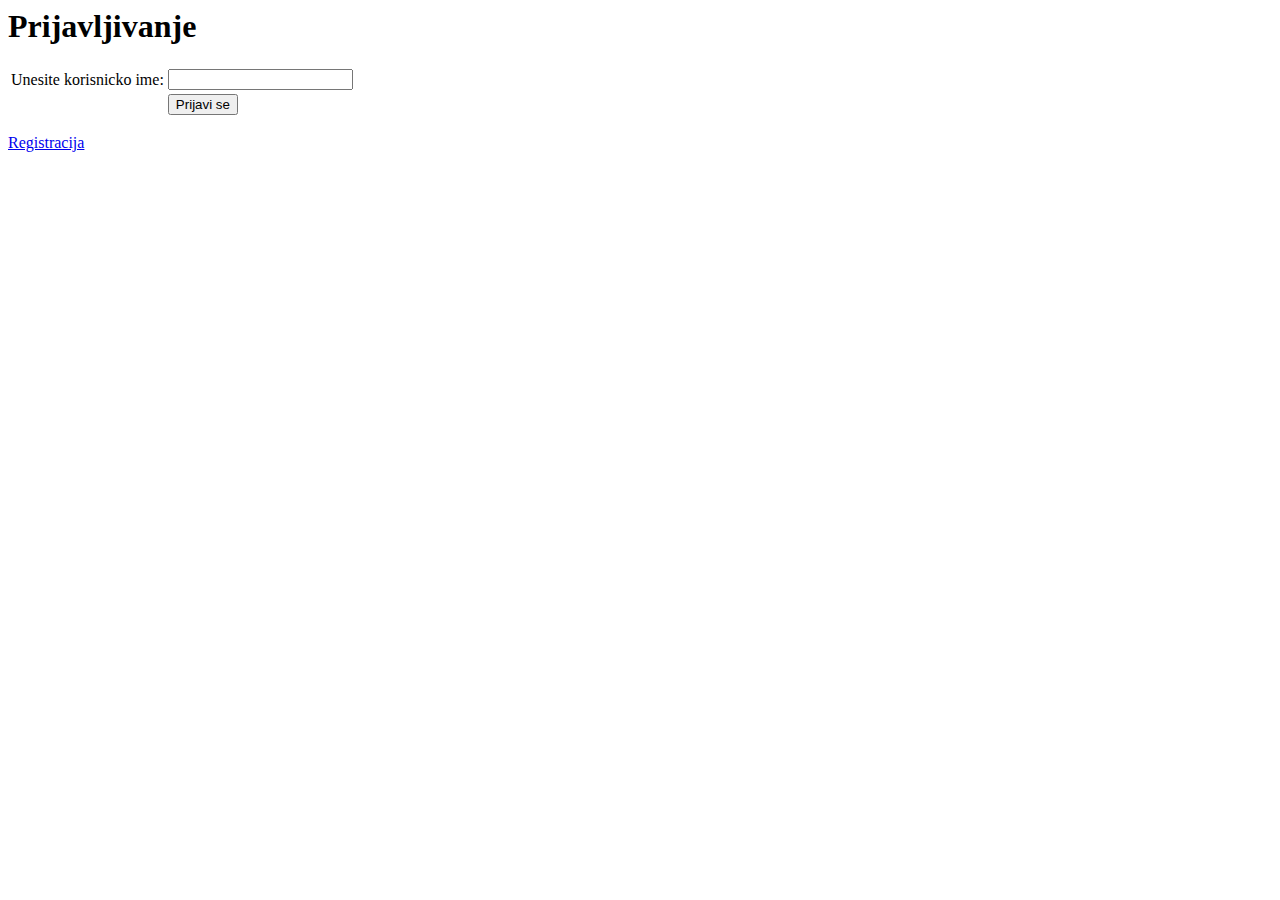
<file: WebContent/Index.html>
<html>
<head>
<title> Web mail </title>
</head>
<body>
  <h1> Prijavljivanje </h1>
	<form method="POST" action="Main">
		<table>
			<tr>
				<td>Unesite korisnicko ime:</td>
				<td><input type="text" name="username"></td>
			</tr>
			<tr>
				<td>&nbsp;</td>
				<td><input type="submit" value="Prijavi se"></td>
			</tr>
		</table>
	</form>
	<p>
  <a href="Register">Registracija</a>
  </p>
</body>
</html>
</file>
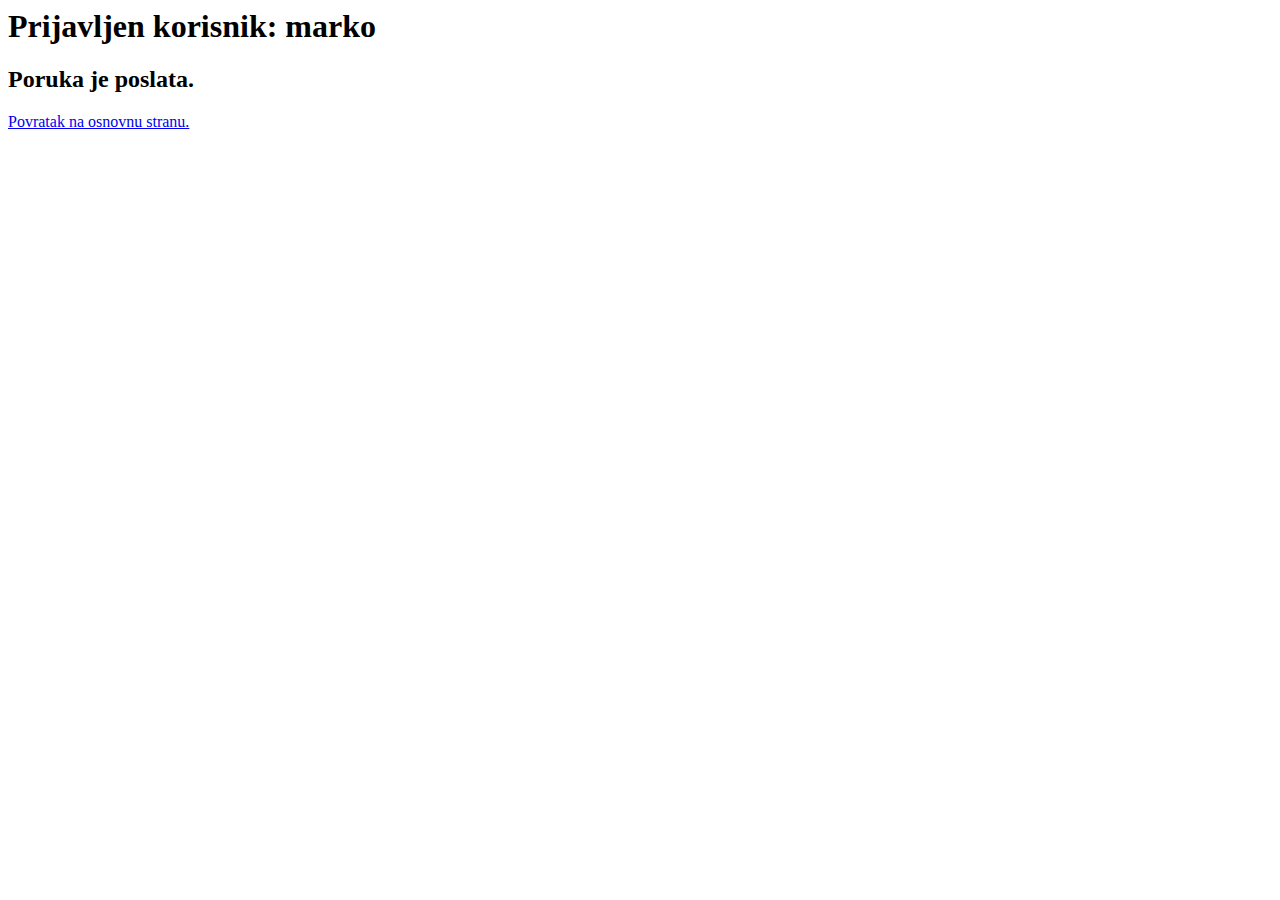
<file: WebContent/poruka_poslata.html>
<html>
<head>
<title> Web mail </title>
</head>
<body>
  <h1>Prijavljen korisnik: marko</h1>
  <h2>Poruka je poslata.</h2>
  <a href="main.html">Povratak na osnovnu stranu.</a>
</body>
</html>
</file>
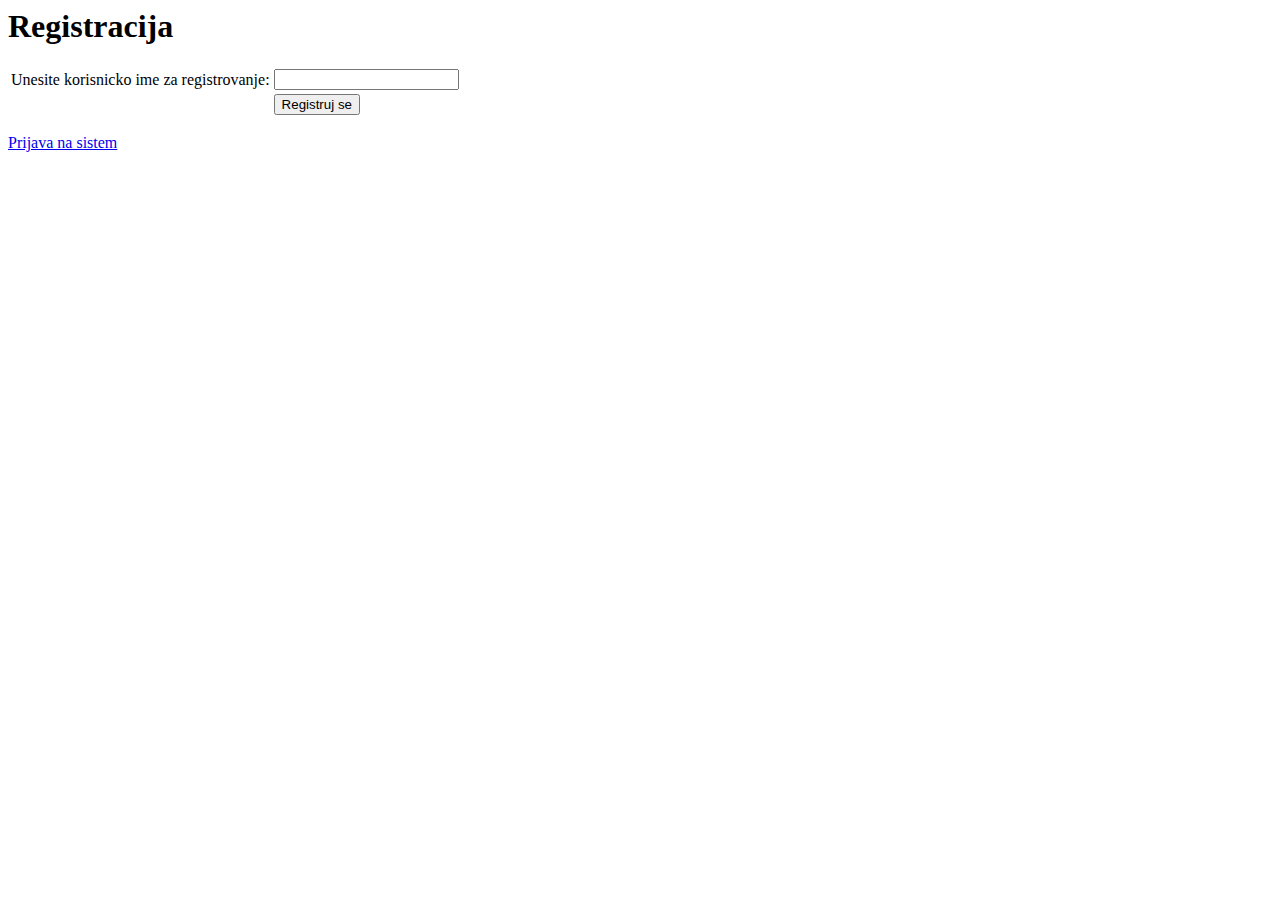
<file: WebContent/Register.html>
<html>
<head>
<title>Web mail</title>
</head>
<body>
	<h1>Registracija</h1>
	<form method="POST" action="Register">
		<table>
			<tr>
				<td>Unesite korisnicko ime za registrovanje:</td>
				<td><input type="text" name="username"></td>
			</tr>
			<tr>
				<td>&nbsp;</td>
				<td><input type="submit" value="Registruj se"></td>
			</tr>
		</table>
	</form>
	<p>
		<a href="Index">Prijava na sistem</a>
	</p>
</body>
</html>
</file>
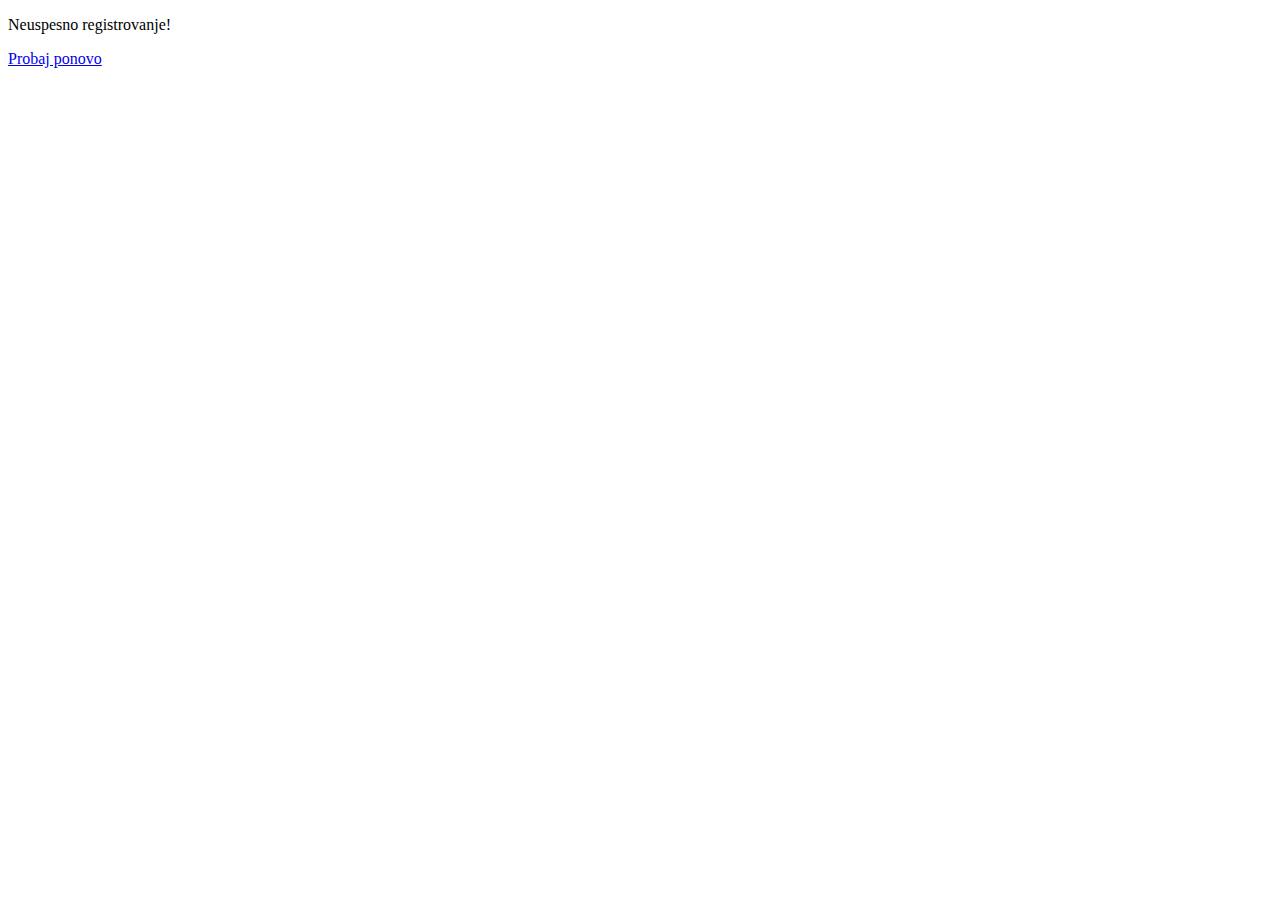
<file: WebContent/RegisterFailed.html>
<!DOCTYPE html>
<html>
<head>
	<meta charset="UTF-8">
	<title>Web mail</title>
</head>
<body>
	<p>Neuspesno registrovanje!</p>
	<p>
		<a href="Register">Probaj ponovo</a>
	</p>
</body>
</html>
</file>
